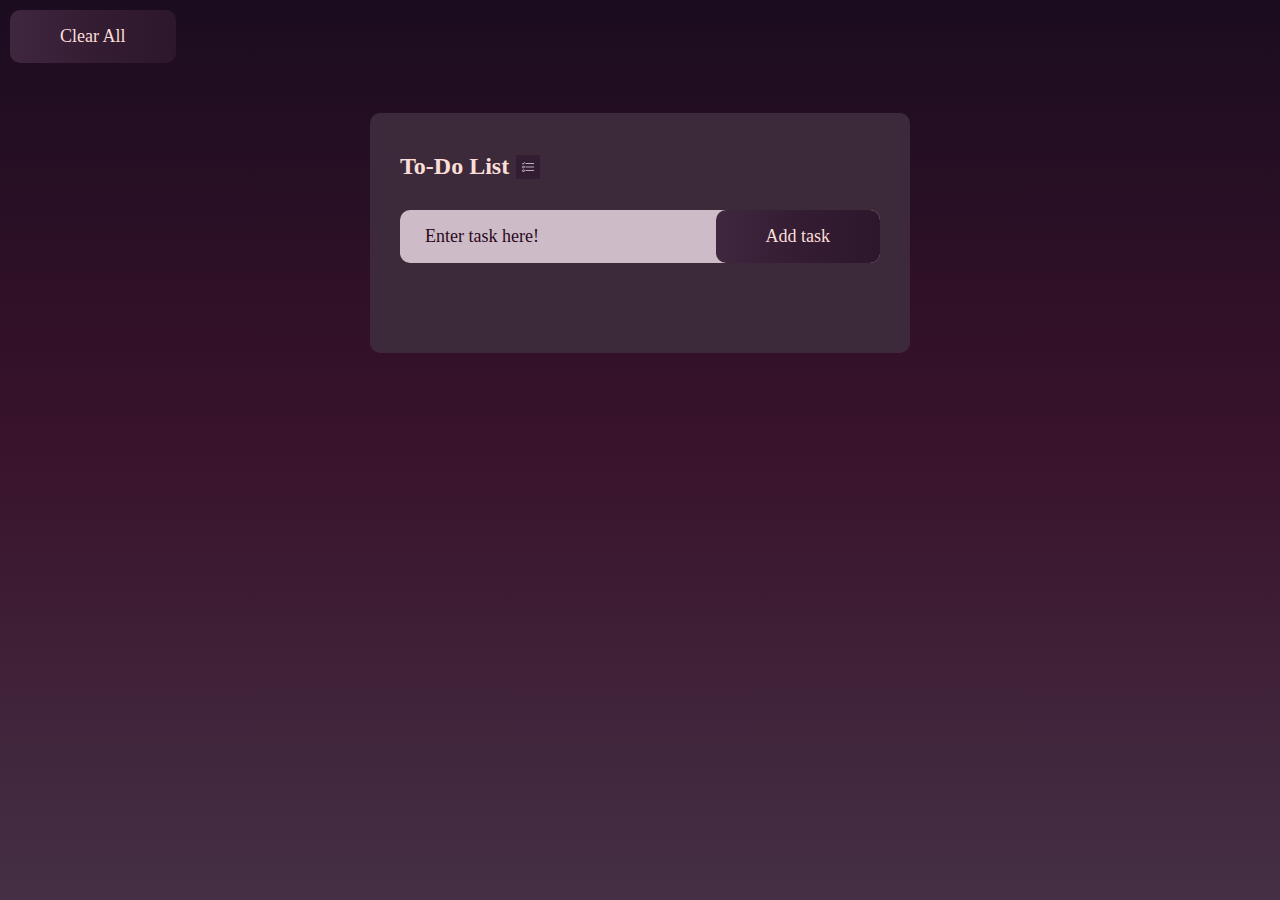
<file: index.html>
<!DOCTYPE html>
<html>
    <head>
        <meta name="viewport" content="width= device-width, initial scale =1">
        <title>To-Do List </title>
        <link rel="stylesheet" href="DarkToDoList.css">
    </head>
    <body>
        <div class="container">
            <button id="clear-all" onclick="ClearAll()">Clear All</button>
            <div class="todoapp">
                <h2>To-Do List <img src="ToDoIcon.png"></h2>
                <div class="row">
                    <input type="text" id="input-box" placeholder="Enter task here!">
                    <button onclick="AddTask()">Add task</button>
                </div>
                <ul id="list-container">
                    <!--<li class="checked">Task 1</li>
                    <li>Task 2</li>
                    <li>Task 3</li>
                    <li>Task 4</li>-->
                </ul>
            </div>
        </div>
        <script src="ToDo.js"></script>
    </body>
</html>
</file>
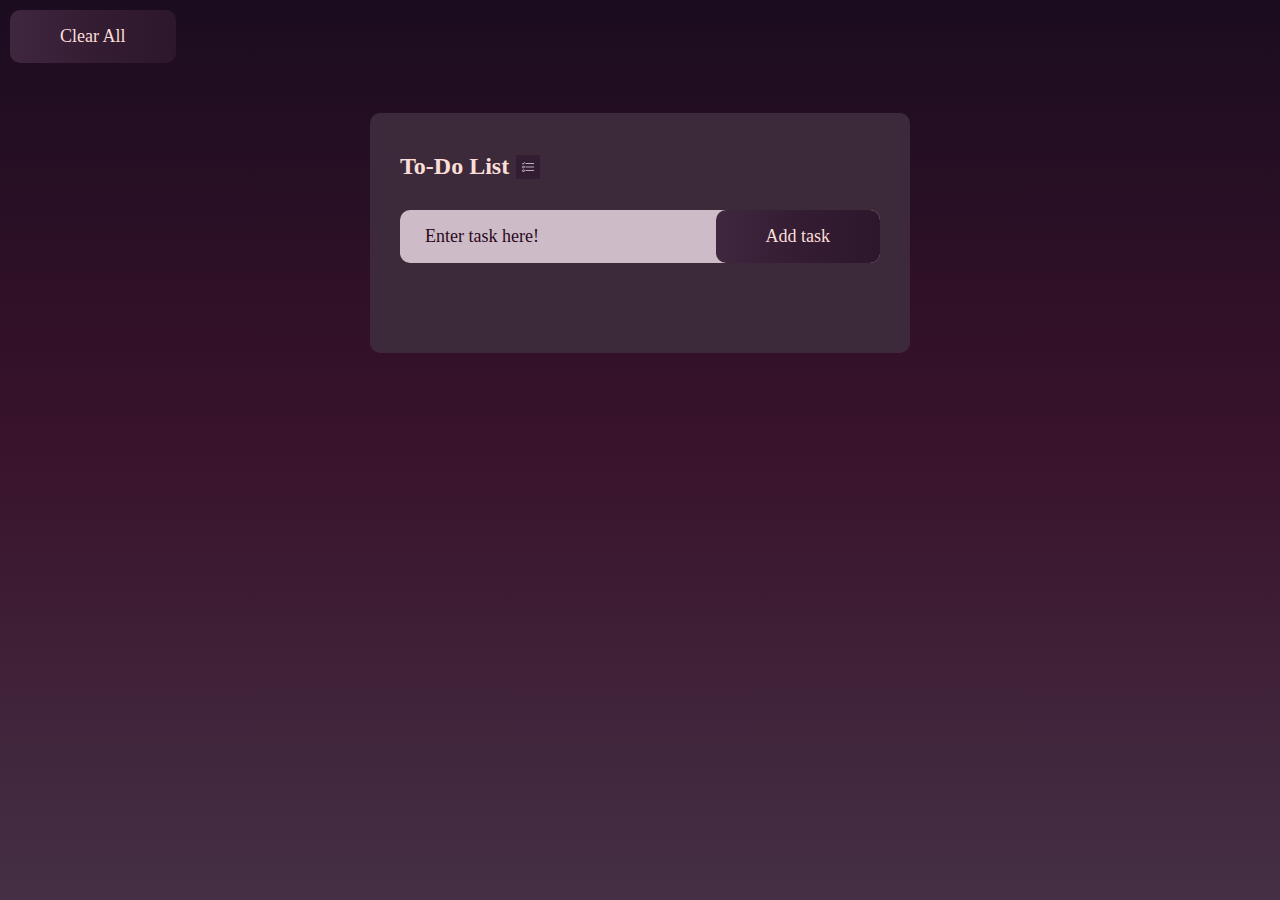
<file: ToDoList.html>
<!DOCTYPE html>
<html>
    <head>
        <meta name="viewport" content="width= device-width, initial scale =1">
        <title>To-Do List </title>
        <link rel="stylesheet" href="DarkToDoList.css">
    </head>
    <body>
        <div class="container">
            <button id="clear-all" onclick="ClearAll()">Clear All</button>
            <div class="todoapp">
                <h2>To-Do List <img src="ToDoIcon.png"></h2>
                <div class="row">
                    <input type="text" id="input-box" placeholder="Enter task here!">
                    <button onclick="AddTask()">Add task</button>
                </div>
                <ul id="list-container">
                    <!--<li class="checked">Task 1</li>
                    <li>Task 2</li>
                    <li>Task 3</li>
                    <li>Task 4</li>-->
                </ul>
            </div>
        </div>
        <script src="ToDo.js"></script>
    </body>
</html>
</file>
<file: DarkToDoList.css>
* {
    margin: 0;
    padding: 0;
    font-family: 'Times New Roman', Times, serif;
    box-sizing: border-box;
}

.container {
    width: 100%;
    min-height: 100vh;
    background: linear-gradient(180deg, #1b0c1f, #39132b, #453045); 
    padding: 10px;
}
#clear-all {
    background-color: #e0c5e0; 
}
.todoapp {
    width: 100%;
    max-width: 540px;
    background: #3c2a3b; 
    margin: 50px auto 20px;
    padding: 40px 30px 70px;
    border-radius: 10px;
}

.todoapp h2 {
    color: #fcded8;
    display: flex;
    align-items: center;
    margin-bottom: 30px;
}

.todoapp h2 img {
    width: 24px;
    margin-left: 7px;
}

.row {
    display: flex;
    align-items: center;
    justify-content: space-between;
    background: #cdbcc7; 
    border-radius: 10px;
    padding-left: 20px;
    margin-bottom: 20px;
}

input {
    flex: 1;
    border: none;
    outline: none;
    background: transparent;
    color: #3e073e; 
    padding: 5px;
    font-size: 16px;
}

input::placeholder {
    color: #2b091d; 
    font-size: 18px;
    opacity: 1;
}

button {
    border: none;
    outline: none;
    padding: 16px 50px;
    background: linear-gradient(90deg, #3f273f, #341d33, #2d172d); 
    color: #fcded8; 
    font-size: 18px;
    cursor: pointer;
    border-radius: 10px;
}

ul li {
    list-style: none;
    font-size: 18px;
    color: #fcded8;
    padding: 12px 8px 12px 40px;
    user-select: none;
    cursor: pointer;
    position: relative;
}

ul li::before {
    content: '';
    position: absolute;
    left: 7px;
    top: 50%;
    transform: translateY(-50%);
    height: 28px;
    width: 28px;
    border-radius: 50%;
    background-image: url(Dark-image-Photoroom\ .png); 
    background-size: cover;
    background-position: center;
}

ul li.checked {
    color: #bc9bae; 
    text-decoration: line-through; 
}

ul li.checked::before {
    background-image: url(https://i.pinimg.com/564x/ea/b2/b8/eab2b8585d9e15e3ac2e47273ce367e1.jpg); 
}

ul li span {
    position: absolute;
    right: 0;
    top: 5px;
    width: 40px;
    height: 40px;
    font-size: 22px;
    color: #ba789c; 
    line-height: 40px;
    text-align: center;
    border-radius: 50%;
}

ul li span:hover {
    background: #6f4e6f; 
}
</file>
